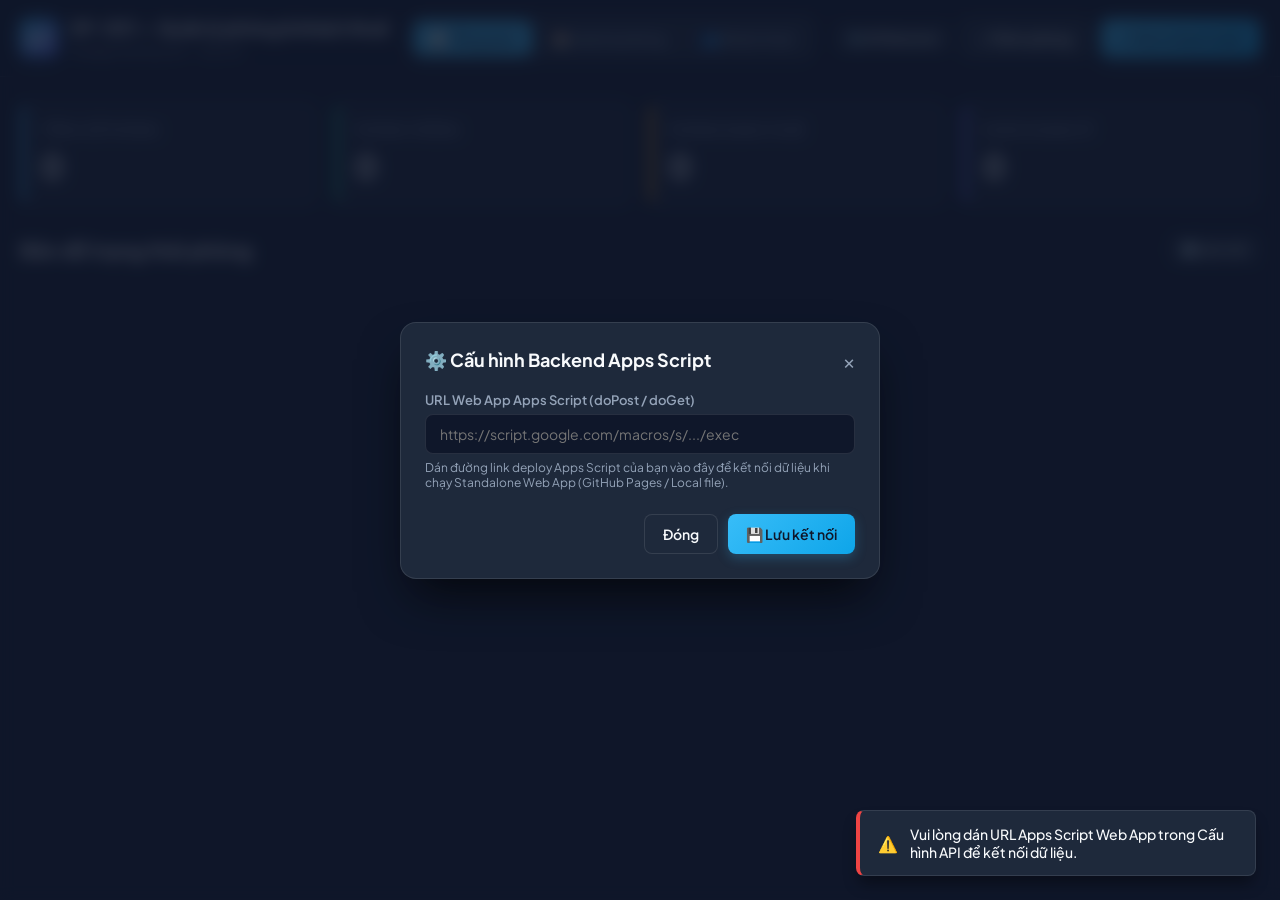
<file: products/SP-001-quanlyphong/index.html>
<!DOCTYPE html>
<html lang="vi">
<head>
  <!-- SHARED — Meta & tiêu đề chuẩn cho Mobile-First Web App -->
  <meta charset="UTF-8">
  <meta name="viewport" content="width=device-width, initial-scale=1.0, maximum-scale=1.0, user-scalable=no">
  <title>SP-001 — Quản lý phòng & khách thuê</title>
  <link rel="preconnect" href="https://fonts.googleapis.com">
  <link rel="preconnect" href="https://fonts.gstatic.com" crossorigin>
  <link href="https://fonts.googleapis.com/css2?family=Plus+Jakarta+Sans:wght@400;500;600;700&display=swap" rel="stylesheet">
  <style>
    /* SHARED — CSS Design Tokens & Hệ thống màu Executive Slate */
    :root {
      --bg-main: #0f172a;
      --bg-surface: #1e293b;
      --bg-card: rgba(30, 41, 59, 0.7);
      --bg-hover: #334155;
      --border-color: rgba(255, 255, 255, 0.1);
      --text-main: #f8fafc;
      --text-muted: #94a3b8;
      --primary: #38bdf8;
      --primary-hover: #0284c7;
      --accent: #6366f1;
      --success: #10b981;
      --warning: #f59e0b;
      --danger: #ef4444;
      --status-trong: #10b981;
      --status-thue: #f59e0b;
      --status-trAPHONG: #64748b;
      --radius-sm: 8px;
      --radius-md: 12px;
      --radius-lg: 16px;
      --shadow-sm: 0 4px 6px -1px rgba(0, 0, 0, 0.3);
      --shadow-md: 0 10px 15px -3px rgba(0, 0, 0, 0.4);
      --transition: all 0.2s ease-in-out;
    }

    /* SHARED — Reset & Typography */
    * {
      box-sizing: border-box;
      margin: 0;
      padding: 0;
      font-family: 'Plus Jakarta Sans', -apple-system, BlinkMacSystemFont, sans-serif;
    }

    body {
      background-color: var(--bg-main);
      color: var(--text-main);
      min-height: 100vh;
      display: flex;
      flex-direction: column;
      overflow-x: hidden;
      padding-bottom: 80px;
    }

    /* SHARED — Layout & Header */
    .app-header {
      background: rgba(15, 23, 42, 0.9);
      backdrop-filter: blur(12px);
      -webkit-backdrop-filter: blur(12px);
      border-bottom: 1px solid var(--border-color);
      position: sticky;
      top: 0;
      z-index: 100;
      padding: 16px 20px;
      display: flex;
      justify-content: space-between;
      align-items: center;
    }

    .brand {
      display: flex;
      align-items: center;
      gap: 12px;
    }

    .brand-icon {
      width: 38px;
      height: 38px;
      border-radius: var(--radius-sm);
      background: linear-gradient(135deg, var(--primary), var(--accent));
      display: flex;
      align-items: center;
      justify-content: center;
      font-weight: 700;
      font-size: 18px;
      color: #fff;
      box-shadow: 0 0 15px rgba(56, 189, 248, 0.3);
    }

    .brand-text h1 {
      font-size: 18px;
      font-weight: 700;
      letter-spacing: -0.5px;
    }

    .brand-text span {
      font-size: 12px;
      color: var(--text-muted);
    }

    /* SHARED — Navigation Tabs */
    .nav-tabs {
      display: flex;
      gap: 4px;
      background: var(--bg-surface);
      padding: 4px;
      border-radius: var(--radius-md);
      border: 1px solid var(--border-color);
    }

    .tab-btn {
      background: transparent;
      border: none;
      color: var(--text-muted);
      padding: 8px 16px;
      border-radius: var(--radius-sm);
      font-size: 14px;
      font-weight: 600;
      cursor: pointer;
      transition: var(--transition);
      display: flex;
      align-items: center;
      gap: 6px;
    }

    .tab-btn:hover {
      color: var(--text-main);
      background: rgba(255, 255, 255, 0.05);
    }

    .tab-btn.active {
      background: var(--primary);
      color: #0f172a;
      box-shadow: 0 2px 8px rgba(56, 189, 248, 0.3);
    }

    /* SHARED — Header Actions */
    .header-actions {
      display: flex;
      gap: 10px;
      align-items: center;
    }

    /* SHARED — Buttons */
    .btn {
      display: inline-flex;
      align-items: center;
      justify-content: center;
      gap: 8px;
      padding: 10px 18px;
      border-radius: var(--radius-sm);
      font-size: 14px;
      font-weight: 600;
      cursor: pointer;
      border: none;
      transition: var(--transition);
      white-space: nowrap;
    }

    .btn-primary {
      background: linear-gradient(135deg, var(--primary), #0ea5e9);
      color: #0f172a;
      box-shadow: 0 4px 12px rgba(56, 189, 248, 0.25);
    }

    .btn-primary:hover {
      transform: translateY(-1px);
      box-shadow: 0 6px 16px rgba(56, 189, 248, 0.35);
    }

    .btn-secondary {
      background: var(--bg-surface);
      color: var(--text-main);
      border: 1px solid var(--border-color);
    }

    .btn-secondary:hover {
      background: var(--bg-hover);
    }

    .btn-danger {
      background: rgba(239, 68, 68, 0.15);
      color: #f87171;
      border: 1px solid rgba(239, 68, 68, 0.3);
    }

    .btn-danger:hover {
      background: var(--danger);
      color: #fff;
    }

    .btn-sm {
      padding: 6px 12px;
      font-size: 12px;
    }

    /* SHARED — Main Container & View switching */
    .main-container {
      max-width: 1280px;
      margin: 0 auto;
      padding: 24px 20px;
      width: 100%;
      flex: 1;
    }

    .view-section {
      display: none;
      animation: fadeIn 0.25s ease-in-out;
    }

    .view-section.active {
      display: block;
    }

    @keyframes fadeIn {
      from { opacity: 0; transform: translateY(6px); }
      to { opacity: 1; transform: translateY(0); }
    }

    /* PRODUCT-SPECIFIC — Dashboard Metrics Grid */
    .metrics-grid {
      display: grid;
      grid-template-columns: repeat(auto-fit, minmax(240px, 1fr));
      gap: 16px;
      margin-bottom: 28px;
    }

    .metric-card {
      background: var(--bg-card);
      backdrop-filter: blur(8px);
      border: 1px solid var(--border-color);
      border-radius: var(--radius-md);
      padding: 20px;
      position: relative;
      overflow: hidden;
    }

    .metric-card::before {
      content: '';
      position: absolute;
      top: 0;
      left: 0;
      width: 4px;
      height: 100%;
      background: var(--primary);
    }

    .metric-card.status-trong::before { background: var(--status-trong); }
    .metric-card.status-thue::before { background: var(--status-thue); }
    .metric-card.status-khach::before { background: var(--accent); }

    .metric-title {
      font-size: 13px;
      font-weight: 600;
      color: var(--text-muted);
      text-transform: uppercase;
      letter-spacing: 0.5px;
      margin-bottom: 8px;
    }

    .metric-value {
      font-size: 32px;
      font-weight: 700;
      color: var(--text-main);
    }

    /* SHARED — Section Header & Filter Bar */
    .section-header {
      display: flex;
      justify-content: space-between;
      align-items: center;
      margin-bottom: 20px;
      flex-wrap: wrap;
      gap: 12px;
    }

    .section-title {
      font-size: 20px;
      font-weight: 700;
    }

    .filter-bar {
      display: flex;
      gap: 8px;
      background: var(--bg-surface);
      padding: 4px;
      border-radius: var(--radius-sm);
      border: 1px solid var(--border-color);
    }

    .filter-btn {
      background: transparent;
      border: none;
      color: var(--text-muted);
      padding: 6px 14px;
      border-radius: 6px;
      font-size: 13px;
      font-weight: 600;
      cursor: pointer;
      transition: var(--transition);
    }

    .filter-btn.active {
      background: var(--bg-hover);
      color: var(--text-main);
    }

    /* PRODUCT-SPECIFIC — Room Cards Grid */
    .rooms-grid {
      display: grid;
      grid-template-columns: repeat(auto-fill, minmax(300px, 1fr));
      gap: 20px;
    }

    .room-card {
      background: var(--bg-card);
      border: 1px solid var(--border-color);
      border-radius: var(--radius-lg);
      padding: 20px;
      transition: var(--transition);
      display: flex;
      flex-direction: column;
      justify-content: space-between;
      position: relative;
    }

    .room-card:hover {
      transform: translateY(-3px);
      border-color: rgba(56, 189, 248, 0.4);
      box-shadow: var(--shadow-md);
    }

    .room-card-header {
      display: flex;
      justify-content: space-between;
      align-items: flex-start;
      margin-bottom: 16px;
    }

    .room-name {
      font-size: 18px;
      font-weight: 700;
      color: var(--text-main);
    }

    .room-id {
      font-size: 12px;
      color: var(--text-muted);
      margin-top: 2px;
    }

    .badge {
      padding: 4px 10px;
      border-radius: 20px;
      font-size: 11px;
      font-weight: 700;
      text-transform: uppercase;
      letter-spacing: 0.5px;
    }

    .badge-trong {
      background: rgba(16, 185, 129, 0.15);
      color: #34d399;
      border: 1px solid rgba(16, 185, 129, 0.3);
    }

    .badge-thue {
      background: rgba(245, 158, 11, 0.15);
      color: #fbbf24;
      border: 1px solid rgba(245, 158, 11, 0.3);
    }

    .badge-tra {
      background: rgba(100, 116, 139, 0.15);
      color: #94a3b8;
      border: 1px solid rgba(100, 116, 139, 0.3);
    }

    .room-price {
      font-size: 20px;
      font-weight: 700;
      color: var(--primary);
      margin-bottom: 16px;
    }

    .room-price span {
      font-size: 13px;
      font-weight: 400;
      color: var(--text-muted);
    }

    .room-tenant-box {
      background: rgba(15, 23, 42, 0.5);
      border: 1px dashed var(--border-color);
      border-radius: var(--radius-sm);
      padding: 12px;
      margin-bottom: 16px;
    }

    .room-tenant-box.empty {
      border-style: solid;
      text-align: center;
      color: var(--text-muted);
      font-size: 13px;
      padding: 16px;
    }

    .tenant-info-row {
      display: flex;
      justify-content: space-between;
      font-size: 13px;
      margin-bottom: 6px;
    }

    .tenant-info-row:last-child {
      margin-bottom: 0;
    }

    .tenant-name {
      font-weight: 600;
      color: var(--text-main);
    }

    .room-card-actions {
      display: flex;
      gap: 8px;
      border-top: 1px solid var(--border-color);
      padding-top: 16px;
    }

    /* SHARED — Data Tables (Khách thuê view) */
    .table-container {
      background: var(--bg-card);
      border: 1px solid var(--border-color);
      border-radius: var(--radius-lg);
      overflow-x: auto;
    }

    .data-table {
      width: 100%;
      border-collapse: collapse;
      text-align: left;
    }

    .data-table th, .data-table td {
      padding: 14px 18px;
      border-bottom: 1px solid var(--border-color);
      font-size: 14px;
    }

    .data-table th {
      background: rgba(15, 23, 42, 0.6);
      color: var(--text-muted);
      font-weight: 600;
      font-size: 12px;
      text-transform: uppercase;
      letter-spacing: 0.5px;
    }

    .data-table tr:hover {
      background: rgba(255, 255, 255, 0.02);
    }

    /* SHARED — Modals & Dialogs */
    .modal-overlay {
      position: fixed;
      top: 0;
      left: 0;
      width: 100vw;
      height: 100vh;
      background: rgba(15, 23, 42, 0.8);
      backdrop-filter: blur(8px);
      z-index: 1000;
      display: flex;
      align-items: center;
      justify-content: center;
      opacity: 0;
      pointer-events: none;
      transition: var(--transition);
      padding: 20px;
    }

    .modal-overlay.active {
      opacity: 1;
      pointer-events: auto;
    }

    .modal-content {
      background: var(--bg-surface);
      border: 1px solid var(--border-color);
      border-radius: var(--radius-lg);
      width: 100%;
      max-width: 480px;
      padding: 24px;
      box-shadow: 0 25px 50px -12px rgba(0, 0, 0, 0.7);
      transform: scale(0.95);
      transition: var(--transition);
      max-height: 90vh;
      overflow-y: auto;
    }

    .modal-overlay.active .modal-content {
      transform: scale(1);
    }

    .modal-header {
      display: flex;
      justify-content: space-between;
      align-items: center;
      margin-bottom: 20px;
    }

    .modal-title {
      font-size: 18px;
      font-weight: 700;
    }

    .modal-close {
      background: transparent;
      border: none;
      color: var(--text-muted);
      font-size: 20px;
      cursor: pointer;
    }

    /* SHARED — Forms */
    .form-group {
      margin-bottom: 16px;
    }

    .form-label {
      display: block;
      font-size: 13px;
      font-weight: 600;
      color: var(--text-muted);
      margin-bottom: 6px;
    }

    .form-input, .form-select {
      width: 100%;
      background: var(--bg-main);
      border: 1px solid var(--border-color);
      border-radius: var(--radius-sm);
      padding: 10px 14px;
      color: var(--text-main);
      font-size: 14px;
      outline: none;
      transition: var(--transition);
    }

    .form-input:focus, .form-select:focus {
      border-color: var(--primary);
      box-shadow: 0 0 0 3px rgba(56, 189, 248, 0.15);
    }

    .form-actions {
      display: flex;
      justify-content: flex-end;
      gap: 10px;
      margin-top: 24px;
    }

    /* SHARED — Toast Notifications */
    .toast-container {
      position: fixed;
      bottom: 24px;
      right: 24px;
      z-index: 2000;
      display: flex;
      flex-direction: column;
      gap: 10px;
    }

    .toast {
      background: var(--bg-surface);
      border: 1px solid var(--border-color);
      border-left: 4px solid var(--primary);
      padding: 14px 18px;
      border-radius: var(--radius-sm);
      box-shadow: var(--shadow-md);
      display: flex;
      align-items: center;
      gap: 12px;
      min-width: 280px;
      max-width: 400px;
      animation: slideInRight 0.3s ease-out;
    }

    .toast.success { border-left-color: var(--success); }
    .toast.error { border-left-color: var(--danger); }

    @keyframes slideInRight {
      from { transform: translateX(100%); opacity: 0; }
      to { transform: translateX(0); opacity: 1; }
    }

    /* SHARED — Mobile Floating Action Button (FAB) */
    .fab-btn {
      display: none;
      position: fixed;
      bottom: 24px;
      right: 24px;
      width: 56px;
      height: 56px;
      border-radius: 50%;
      background: linear-gradient(135deg, var(--primary), #0ea5e9);
      color: #0f172a;
      border: none;
      box-shadow: 0 6px 20px rgba(56, 189, 248, 0.4);
      font-size: 28px;
      font-weight: 700;
      z-index: 99;
      cursor: pointer;
      align-items: center;
      justify-content: center;
    }

    /* SHARED — Responsive Mobile Breakpoints */
    @media (max-width: 768px) {
      .app-header {
        flex-direction: column;
        align-items: flex-start;
        gap: 12px;
      }
      .nav-tabs {
        width: 100%;
        overflow-x: auto;
      }
      .header-actions {
        display: none; /* Sử dụng FAB và config trên mobile */
      }
      .fab-btn {
        display: flex;
      }
      .rooms-grid {
        grid-template-columns: 1fr;
      }
      .data-table th, .data-table td {
        padding: 10px 12px;
        font-size: 13px;
      }
    }
  </style>
</head>
<body>

  <!-- SHARED — App Header & Navigation Shell -->
  <header class="app-header">
    <div class="brand">
      <div class="brand-icon">SP</div>
      <div class="brand-text">
        <h1>SP-001 — Quản lý phòng & khách thuê</h1>
        <span>GoApps Factory OS — CLU-01</span>
      </div>
    </div>
    <nav class="nav-tabs" id="nav-tabs">
      <button class="tab-btn active" onclick="switchView('view-dashboard', this)">
        <span>📊 Tổng quan</span>
      </button>
      <button class="tab-btn" onclick="switchView('view-phong', this)">
        <span>🏠 Quản lý phòng</span>
      </button>
      <button class="tab-btn" onclick="switchView('view-khach', this)">
        <span>👥 Khách thuê</span>
      </button>
    </nav>
    <div class="header-actions">
      <button class="btn btn-secondary btn-sm" onclick="openConfigModal()" title="Cấu hình URL Backend API">⚙️ API Backend</button>
      <button class="btn btn-secondary" onclick="openAddRoomModal()">+ Thêm phòng</button>
      <button class="btn btn-primary" onclick="openAddTenantModal()">+ Thêm khách thuê</button>
    </div>
  </header>

  <!-- SHARED — Main Content Container -->
  <main class="main-container">

    <!-- 1. VIEW DASHBOARD (Tổng quan) -->
    <section id="view-dashboard" class="view-section active">
      <div class="metrics-grid">
        <div class="metric-card">
          <div class="metric-title">Tổng số phòng</div>
          <div class="metric-value" id="metric-tong-phong">0</div>
        </div>
        <div class="metric-card status-trong">
          <div class="metric-title">Phòng trống</div>
          <div class="metric-value" id="metric-phong-trong">0</div>
        </div>
        <div class="metric-card status-thue">
          <div class="metric-title">Phòng đang thuê</div>
          <div class="metric-value" id="metric-phong-thue">0</div>
        </div>
        <div class="metric-card status-khach">
          <div class="metric-title">Khách đang ở</div>
          <div class="metric-value" id="metric-khach-dang-o">0</div>
        </div>
      </div>

      <div class="section-header">
        <h2 class="section-title">Bản đồ trạng thái phòng</h2>
        <button class="btn btn-secondary btn-sm" onclick="loadAllData()">🔄 Làm mới</button>
      </div>
      <div class="rooms-grid" id="dashboard-rooms-grid">
        <!-- Đổ dữ liệu từ JS -->
      </div>
    </section>

    <!-- 2. VIEW QUẢN LÝ PHÒNG -->
    <section id="view-phong" class="view-section">
      <div class="section-header">
        <h2 class="section-title">Danh sách phòng nhà trọ</h2>
        <div style="display: flex; gap: 10px; align-items: center;">
          <input type="text" id="search-phong" class="form-input" placeholder="Tìm tên phòng..." style="width: 220px;" oninput="filterRoomList()">
          <button class="btn btn-primary" onclick="openAddRoomModal()">+ Thêm phòng</button>
        </div>
      </div>
      <div class="filter-bar" id="filter-bar-phong" style="margin-bottom: 20px;">
        <button class="filter-btn active" onclick="setRoomFilter('all', this)">Tất cả</button>
        <button class="filter-btn" onclick="setRoomFilter('Trống', this)">Phòng trống</button>
        <button class="filter-btn" onclick="setRoomFilter('Đã thuê', this)">Đang có khách</button>
      </div>
      <div class="rooms-grid" id="main-rooms-grid">
        <!-- Đổ dữ liệu từ JS -->
      </div>
    </section>

    <!-- 3. VIEW QUẢN LÝ KHÁCH THUÊ -->
    <section id="view-khach" class="view-section">
      <div class="section-header">
        <h2 class="section-title">Danh sách khách thuê</h2>
        <div style="display: flex; gap: 10px; align-items: center;">
          <input type="text" id="search-khach" class="form-input" placeholder="Tìm họ tên, SĐT, mã phòng..." style="width: 260px;" oninput="debounceSearchKhach()">
          <button class="btn btn-primary" onclick="openAddTenantModal()">+ Thêm khách thuê</button>
        </div>
      </div>
      <div class="filter-bar" id="filter-bar-khach" style="margin-bottom: 20px;">
        <button class="filter-btn active" onclick="setTenantFilter('all', this)">Tất cả</button>
        <button class="filter-btn" onclick="setTenantFilter('Đang thuê', this)">Đang thuê</button>
        <button class="filter-btn" onclick="setTenantFilter('Đã trả phòng', this)">Đã trả phòng</button>
      </div>
      <div class="table-container">
        <table class="data-table">
          <thead>
            <tr>
              <th>Mã KH</th>
              <th>Họ và tên</th>
              <th>Số điện thoại</th>
              <th>Phòng</th>
              <th>Ngày vào ở</th>
              <th>Trạng thái</th>
              <th>Thao tác</th>
            </tr>
          </thead>
          <tbody id="table-khach-body">
            <!-- Đổ dữ liệu từ JS -->
          </tbody>
        </table>
      </div>
    </section>

  </main>

  <!-- SHARED — Mobile Floating Action Button -->
  <button class="fab-btn" onclick="showFabMenu()" title="Thao tác nhanh">+</button>

  <!-- SHARED — Toast Notifications Container -->
  <div class="toast-container" id="toast-container"></div>

  <!-- ==================== MODALS ==================== -->

  <!-- MODAL CẤU HÌNH API BACKEND -->
  <div class="modal-overlay" id="modal-config-api">
    <div class="modal-content">
      <div class="modal-header">
        <h3 class="modal-title">⚙️ Cấu hình Backend Apps Script</h3>
        <button class="modal-close" onclick="closeModal('modal-config-api')">×</button>
      </div>
      <div class="form-group">
        <label class="form-label">URL Web App Apps Script (doPost / doGet)</label>
        <input type="text" id="config-webapp-url" class="form-input" placeholder="https://script.google.com/macros/s/.../exec">
        <small style="color: var(--text-muted); font-size: 12px; display: block; margin-top: 6px;">
          Dán đường link deploy Apps Script của bạn vào đây để kết nối dữ liệu khi chạy Standalone Web App (GitHub Pages / Local file).
        </small>
      </div>
      <div class="form-actions">
        <button class="btn btn-secondary" onclick="closeModal('modal-config-api')">Đóng</button>
        <button class="btn btn-primary" onclick="saveConfigApi()">💾 Lưu kết nối</button>
      </div>
    </div>
  </div>

  <!-- MODAL THÊM / SỬA PHÒNG -->
  <div class="modal-overlay" id="modal-them-phong">
    <div class="modal-content">
      <div class="modal-header">
        <h3 class="modal-title" id="modal-phong-title">Thêm phòng mới</h3>
        <button class="modal-close" onclick="closeModal('modal-them-phong')">×</button>
      </div>
      <form id="form-phong" onsubmit="submitFormPhong(event)">
        <input type="hidden" id="form-phong-id">
        <div class="form-group">
          <label class="form-label">Tên phòng *</label>
          <input type="text" id="form-phong-ten" class="form-input" placeholder="Ví dụ: Phòng 101, Phòng 202..." required>
        </div>
        <div class="form-group">
          <label class="form-label">Giá thuê (VNĐ/tháng) *</label>
          <input type="number" id="form-phong-gia" class="form-input" placeholder="Ví dụ: 3500000" min="0" required>
        </div>
        <div class="form-actions">
          <button type="button" class="btn btn-secondary" onclick="closeModal('modal-them-phong')">Hủy</button>
          <button type="submit" class="btn btn-primary" id="btn-submit-phong">Lưu phòng</button>
        </div>
      </form>
    </div>
  </div>

  <!-- MODAL THÊM / SỬA KHÁCH THUÊ -->
  <div class="modal-overlay" id="modal-them-khach">
    <div class="modal-content">
      <div class="modal-header">
        <h3 class="modal-title" id="modal-khach-title">Thêm khách thuê mới</h3>
        <button class="modal-close" onclick="closeModal('modal-them-khach')">×</button>
      </div>
      <form id="form-khach" onsubmit="submitFormKhach(event)">
        <input type="hidden" id="form-khach-id">
        <div class="form-group">
          <label class="form-label">Họ và tên *</label>
          <input type="text" id="form-khach-ten" class="form-input" placeholder="Ví dụ: Nguyễn Văn A..." required>
        </div>
        <div class="form-group">
          <label class="form-label">Số điện thoại (10 số, bắt đầu bằng số 0) *</label>
          <input type="tel" id="form-khach-sdt" class="form-input" placeholder="Ví dụ: 0912345678" pattern="^0\d{9}$" title="Vui lòng nhập 10 chữ số và bắt đầu bằng số 0" required>
        </div>
        <div class="form-group">
          <label class="form-label">Chọn phòng *</label>
          <select id="form-khach-phong" class="form-select" required>
            <option value="">-- Đang tải danh sách phòng trống... --</option>
          </select>
        </div>
        <div class="form-group">
          <label class="form-label">Ngày vào ở *</label>
          <input type="date" id="form-khach-ngayvao" class="form-input" required>
        </div>
        <div class="form-actions">
          <button type="button" class="btn btn-secondary" onclick="closeModal('modal-them-khach')">Hủy</button>
          <button type="submit" class="btn btn-primary" id="btn-submit-khach">Lưu khách thuê</button>
        </div>
      </form>
    </div>
  </div>

  <!-- MODAL XÁC NHẬN TRẢ PHÒNG -->
  <div class="modal-overlay" id="modal-tra-phong">
    <div class="modal-content">
      <div class="modal-header">
        <h3 class="modal-title">Xác nhận trả phòng</h3>
        <button class="modal-close" onclick="closeModal('modal-tra-phong')">×</button>
      </div>
      <div style="margin-bottom: 20px;">
        <p style="font-size: 14px; line-height: 1.6; color: var(--text-main);">
          Bạn có chắc chắn muốn làm thủ tục trả phòng cho khách <strong id="traphong-khach-ten" style="color: var(--primary);">—</strong> đang ở phòng <strong id="traphong-phong-ten" style="color: var(--warning);">—</strong>?
        </p>
        <p style="font-size: 13px; color: var(--text-muted); margin-top: 10px; background: rgba(255, 255, 255, 0.03); padding: 10px; border-radius: var(--radius-sm);">
          📌 <em>Lưu ý: Dữ liệu của khách thuê sẽ được đổi sang trạng thái "Đã trả phòng" và lưu trọn vẹn trong lịch sử, không bị xóa. Phòng sẽ ngay lập tức chuyển sang trạng thái "Trống".</em>
        </p>
      </div>
      <input type="hidden" id="confirm-traphong-id">
      <div class="form-actions">
        <button type="button" class="btn btn-secondary" onclick="closeModal('modal-tra-phong')">Hủy</button>
        <button type="button" class="btn btn-danger" onclick="submitTraPhong()">Xác nhận trả phòng</button>
      </div>
    </div>
  </div>

  <!-- MODAL CHI TIẾT PHÒNG (Kèm lịch sử) -->
  <div class="modal-overlay" id="modal-chitiet-phong">
    <div class="modal-content" style="max-width: 600px;">
      <div class="modal-header">
        <h3 class="modal-title" id="detail-phong-title">Chi tiết phòng</h3>
        <button class="modal-close" onclick="closeModal('modal-chitiet-phong')">×</button>
      </div>
      <div id="detail-phong-content">
        <!-- Đổ từ JS -->
      </div>
      <div class="form-actions">
        <button type="button" class="btn btn-secondary" onclick="closeModal('modal-chitiet-phong')">Đóng</button>
      </div>
    </div>
  </div>

  <!-- ==================== JAVASCRIPT LOGIC ==================== -->
  <script>
    // SHARED — Global State
    let currentRoomsData = [];
    let currentTenantsData = [];
    let activeRoomFilter = 'all';
    let activeTenantFilter = 'all';
    let searchKhachTimeout = null;

    // SHARED — Bridge giao tiếp Server: tương thích cả 2 chế độ Standalone Web App (fetch tới WEBAPP_URL) và Apps Script iframe (google.script.run)
    async function callServer(action, data = {}) {
      const storedUrl = localStorage.getItem('SP001_WEBAPP_URL') || "";
      
      // 1. Nếu đang mở trong Apps Script iframe (Mô hình A)
      if (typeof google !== 'undefined' && google && google.script && google.script.run) {
        return new Promise((resolve, reject) => {
          google.script.run
            .withSuccessHandler(resolve)
            .withFailureHandler(reject)
            [action](data && data.id ? (action.startsWith('sua') ? data : data.id) : data);
        });
      }
      
      // 2. Nếu đang chạy độc lập trên GitHub Pages / Local (Mô hình B - chuẩn Goshop)
      if (storedUrl && storedUrl.includes('script.google.com/macros/s/')) {
        try {
          const response = await fetch(storedUrl, {
            method: 'POST',
            headers: {
              'Content-Type': 'text/plain;charset=utf-8' // Tránh CORS Preflight OPTIONS của Google Apps Script
            },
            body: JSON.stringify({ action: action, data: data })
          });
          const result = await response.json();
          return result;
        } catch (err) {
          console.error("Lỗi kết nối API Backend:", err);
          showToast("Lỗi kết nối Backend Apps Script. Vui lòng kiểm tra lại URL trong nút Cấu hình API.", "error");
          throw err;
        }
      }
      
      // 3. Nếu chưa cấu hình WEBAPP_URL khi chạy Standalone
      openConfigModal();
      return { success: false, message: 'Vui lòng dán URL Apps Script Web App trong Cấu hình API để kết nối dữ liệu.' };
    }

    // SHARED — Khởi tạo khi trang tải xong
    window.addEventListener('DOMContentLoaded', () => {
      // Set ngày hôm nay cho form khách
      const today = new Date().toISOString().split('T')[0];
      document.getElementById('form-khach-ngayvao').value = today;

      // Tải dữ liệu từ server
      loadAllData();
    });

    // SHARED — Mở modal cấu hình API
    function openConfigModal() {
      const storedUrl = localStorage.getItem('SP001_WEBAPP_URL') || "";
      document.getElementById('config-webapp-url').value = storedUrl;
      openModal('modal-config-api');
    }

    function saveConfigApi() {
      const url = document.getElementById('config-webapp-url').value.trim();
      if (!url || !url.includes('script.google.com/macros/s/')) {
        showToast("Vui lòng dán đúng URL deploy Web App của Apps Script (chứa /macros/s/.../exec)", "error");
        return;
      }
      localStorage.setItem('SP001_WEBAPP_URL', url);
      showToast("Đã lưu cấu hình API thành công!", "success");
      closeModal('modal-config-api');
      loadAllData();
    }

    // SHARED — Điều hướng Tab (SPA Routing)
    function switchView(viewId, tabElem) {
      document.querySelectorAll('.view-section').forEach(sec => sec.classList.remove('active'));
      document.querySelectorAll('.tab-btn').forEach(btn => btn.classList.remove('active'));

      document.getElementById(viewId).classList.add('active');
      if (tabElem) tabElem.classList.add('active');

      if (viewId === 'view-dashboard' || viewId === 'view-phong') {
        loadAllData();
      } else if (viewId === 'view-khach') {
        loadTenantList('');
      }
    }

    // SHARED — Toast Notifications helper
    function showToast(message, type = 'success') {
      const container = document.getElementById('toast-container');
      const toast = document.createElement('div');
      toast.className = `toast ${type}`;
      toast.innerHTML = `
        <span>${type === 'success' ? '✅' : '⚠️'}</span>
        <span style="font-size: 14px; font-weight: 500;">${message}</span>
      `;
      container.appendChild(toast);
      setTimeout(() => {
        toast.style.opacity = '0';
        toast.style.transform = 'translateX(100%)';
        setTimeout(() => toast.remove(), 300);
      }, 3500);
    }

    // SHARED — Modals helper
    function openModal(modalId) {
      document.getElementById(modalId).classList.add('active');
    }

    function closeModal(modalId) {
      document.getElementById(modalId).classList.remove('active');
    }

    // SHARED — Format tiền tệ VNĐ
    function formatCurrency(amount) {
      const num = Number(amount);
      if (isNaN(num)) return '0 đ';
      return num.toLocaleString('vi-VN') + ' đ';
    }

    // SHARED — Mobile FAB Menu
    function showFabMenu() {
      const choice = confirm("Chọn OK để Thêm phòng mới, hoặc Cancel để Thêm khách thuê:");
      if (choice) {
        openAddRoomModal();
      } else {
        openAddTenantModal();
      }
    }

    // PRODUCT-SPECIFIC — Tải toàn bộ dữ liệu phòng & thống kê từ Server
    async function loadAllData() {
      try {
        // 1. Tải thống kê Dashboard
        const dashRes = await callServer('layThongKeDashboard');
        if (dashRes && dashRes.success && dashRes.data) {
          document.getElementById('metric-tong-phong').innerText = dashRes.data.tongSoPhong || 0;
          document.getElementById('metric-phong-trong').innerText = dashRes.data.phongTrong || 0;
          document.getElementById('metric-phong-thue').innerText = dashRes.data.phongDaThue || 0;
          document.getElementById('metric-khach-dang-o').innerText = dashRes.data.khachDangThue || 0;
        }

        // 2. Tải danh sách phòng
        const roomRes = await callServer('layDanhSachPhong');
        if (roomRes && roomRes.success) {
          currentRoomsData = roomRes.data || [];
          renderDashboardRoomGrid();
          filterRoomList();
        } else if (roomRes && !roomRes.success && roomRes.message) {
          showToast(roomRes.message, 'error');
        }
      } catch (err) {
        console.error("loadAllData error:", err);
      }
    }

    // PRODUCT-SPECIFIC — Tải danh sách khách thuê
    async function loadTenantList(query = '') {
      try {
        const res = await callServer('timKiemKhach', { query: query });
        if (res && res.success) {
          currentTenantsData = res.data || [];
          renderTenantList();
        }
      } catch (err) {
        console.error("loadTenantList error:", err);
      }
    }

    // PRODUCT-SPECIFIC — Render lưới phòng ở trang Dashboard
    function renderDashboardRoomGrid() {
      const container = document.getElementById('dashboard-rooms-grid');
      if (!container) return;
      if (currentRoomsData.length === 0) {
        container.innerHTML = `<div style="grid-column: 1/-1; text-align: center; color: var(--text-muted); padding: 40px;">Chưa có dữ liệu phòng. Hãy bấm "+ Thêm phòng" để bắt đầu!</div>`;
        return;
      }

      container.innerHTML = currentRoomsData.map(room => {
        const isOccupied = room.TrangThai === 'Đã thuê';
        const statusClass = isOccupied ? 'badge-thue' : 'badge-trong';
        
        return `
          <div class="room-card" onclick="openRoomDetail('${room.ID}')" style="cursor: pointer;">
            <div>
              <div class="room-card-header">
                <div>
                  <div class="room-name">${room.TenPhong}</div>
                  <div class="room-id">${room.ID}</div>
                </div>
                <span class="badge ${statusClass}">${room.TrangThai}</span>
              </div>
              <div class="room-price">${formatCurrency(room.GiaThue)}<span>/tháng</span></div>
              ${isOccupied ? `
                <div class="room-tenant-box">
                  <div class="tenant-info-row">
                    <span class="tenant-name">👤 ${room.KhachHienTai}</span>
                    <a href="tel:${room.KhachHienTaiSDT}" onclick="event.stopPropagation();" style="color: var(--primary); text-decoration: none;">📞 ${room.KhachHienTaiSDT}</a>
                  </div>
                  <div class="tenant-info-row" style="margin-top: 4px; font-size: 11px; color: var(--text-muted);">
                    <span>Vào ở: ${room.NgayVaoO || '—'}</span>
                  </div>
                </div>
              ` : `
                <div class="room-tenant-box empty">
                  <span>🟢 Phòng đang trống sẵn sàng cho thuê</span>
                </div>
              `}
            </div>
            <div class="room-card-actions" onclick="event.stopPropagation();">
              ${isOccupied ? `
                <button class="btn btn-secondary btn-sm" style="flex: 1;" onclick="promptTraPhong('${room.KhachHienTaiID}', '${room.KhachHienTai}', '${room.TenPhong}')">🔑 Trả phòng</button>
              ` : `
                <button class="btn btn-primary btn-sm" style="flex: 1;" onclick="openAddTenantForRoom('${room.ID}')">+ Gán khách ngay</button>
              `}
            </div>
          </div>
        `;
      }).join('');
    }

    // PRODUCT-SPECIFIC — Bộ lọc phòng (Tất cả / Trống / Đã thuê)
    function setRoomFilter(status, btn) {
      activeRoomFilter = status;
      document.querySelectorAll('#filter-bar-phong .filter-btn').forEach(b => b.classList.remove('active'));
      btn.classList.add('active');
      filterRoomList();
    }

    function filterRoomList() {
      const searchKeyword = (document.getElementById('search-phong')?.value || '').toLowerCase().trim();
      const container = document.getElementById('main-rooms-grid');
      if (!container) return;

      const filtered = currentRoomsData.filter(room => {
        const matchStatus = activeRoomFilter === 'all' || room.TrangThai === activeRoomFilter;
        const matchKeyword = !searchKeyword || room.TenPhong.toLowerCase().includes(searchKeyword);
        return matchStatus && matchKeyword;
      });

      if (filtered.length === 0) {
        container.innerHTML = `<div style="grid-column: 1/-1; text-align: center; color: var(--text-muted); padding: 40px;">Không tìm thấy phòng nào phù hợp điều kiện lọc.</div>`;
        return;
      }

      container.innerHTML = filtered.map(room => {
        const isOccupied = room.TrangThai === 'Đã thuê';
        const statusClass = isOccupied ? 'badge-thue' : 'badge-trong';

        return `
          <div class="room-card">
            <div>
              <div class="room-card-header">
                <div>
                  <div class="room-name">${room.TenPhong}</div>
                  <div class="room-id">${room.ID}</div>
                </div>
                <span class="badge ${statusClass}">${room.TrangThai}</span>
              </div>
              <div class="room-price">${formatCurrency(room.GiaThue)}<span>/tháng</span></div>
              ${isOccupied ? `
                <div class="room-tenant-box">
                  <div class="tenant-info-row">
                    <span class="tenant-name">👤 ${room.KhachHienTai}</span>
                    <a href="tel:${room.KhachHienTaiSDT}" style="color: var(--primary); text-decoration: none;">📞 ${room.KhachHienTaiSDT}</a>
                  </div>
                  <div class="tenant-info-row" style="margin-top: 4px; font-size: 11px; color: var(--text-muted);">
                    <span>Vào ở: ${room.NgayVaoO || '—'}</span>
                  </div>
                </div>
              ` : `
                <div class="room-tenant-box empty">
                  <span>🟢 Phòng đang trống sẵn sàng</span>
                </div>
              `}
            </div>
            <div class="room-card-actions">
              <button class="btn btn-secondary btn-sm" onclick="openEditRoomModal('${room.ID}')">✏️ Sửa</button>
              ${isOccupied ? `
                <button class="btn btn-secondary btn-sm" onclick="promptTraPhong('${room.KhachHienTaiID}', '${room.KhachHienTai}', '${room.TenPhong}')">🔑 Trả phòng</button>
              ` : `
                <button class="btn btn-primary btn-sm" onclick="openAddTenantForRoom('${room.ID}')">+ Gán khách</button>
                <button class="btn btn-danger btn-sm" onclick="handleDeleteRoom('${room.ID}', '${room.TenPhong}')">🗑️ Xóa</button>
              `}
            </div>
          </div>
        `;
      }).join('');
    }

    // PRODUCT-SPECIFIC — Bộ lọc và Debounce tìm kiếm khách thuê
    function setTenantFilter(status, btn) {
      activeTenantFilter = status;
      document.querySelectorAll('#filter-bar-khach .filter-btn').forEach(b => b.classList.remove('active'));
      btn.classList.add('active');
      renderTenantList();
    }

    function debounceSearchKhach() {
      clearTimeout(searchKhachTimeout);
      searchKhachTimeout = setTimeout(() => {
        const query = document.getElementById('search-khach')?.value || '';
        loadTenantList(query);
      }, 300);
    }

    function renderTenantList() {
      const tbody = document.getElementById('table-khach-body');
      if (!tbody) return;

      const filtered = currentTenantsData.filter(tenant => {
        if (activeTenantFilter === 'all') return true;
        return tenant.TrangThai === activeTenantFilter;
      });

      if (filtered.length === 0) {
        tbody.innerHTML = `<tr><td colspan="7" style="text-align: center; color: var(--text-muted); padding: 30px;">Không có dữ liệu khách thuê phù hợp.</td></tr>`;
        return;
      }

      tbody.innerHTML = filtered.map(tenant => {
        const isOccupied = tenant.TrangThai === 'Đang thuê';
        const badgeClass = isOccupied ? 'badge-thue' : 'badge-tra';

        return `
          <tr>
            <td style="font-family: monospace; font-weight: 600;">${tenant.ID}</td>
            <td style="font-weight: 600; color: var(--text-main);">${tenant.HoTen}</td>
            <td><a href="tel:${tenant.SDT}" style="color: var(--primary); text-decoration: none;">📞 ${tenant.SDT}</a></td>
            <td><span style="background: rgba(255,255,255,0.05); padding: 4px 8px; border-radius: 4px; font-weight: 600;">🏠 ${tenant.TenPhong}</span></td>
            <td>${tenant.NgayVaoO || '—'}</td>
            <td><span class="badge ${badgeClass}">${tenant.TrangThai}</span></td>
            <td>
              <div style="display: flex; gap: 6px;">
                <button class="btn btn-secondary btn-sm" onclick="openEditTenantModal('${tenant.ID}')">✏️ Sửa</button>
                ${isOccupied ? `
                  <button class="btn btn-danger btn-sm" onclick="promptTraPhong('${tenant.ID}', '${tenant.HoTen}', '${tenant.TenPhong}')">🔑 Trả phòng</button>
                ` : ''}
              </div>
            </td>
          </tr>
        `;
      }).join('');
    }

    // PRODUCT-SPECIFIC — Thao tác Thêm / Sửa / Xóa Phòng
    function openAddRoomModal() {
      document.getElementById('modal-phong-title').innerText = "Thêm phòng mới";
      document.getElementById('form-phong-id').value = "";
      document.getElementById('form-phong-ten').value = "";
      document.getElementById('form-phong-gia').value = "";
      openModal('modal-them-phong');
    }

    function openEditRoomModal(roomId) {
      const room = currentRoomsData.find(r => r.ID === roomId);
      if (!room) return;

      document.getElementById('modal-phong-title').innerText = "Cập nhật thông tin phòng";
      document.getElementById('form-phong-id').value = room.ID;
      document.getElementById('form-phong-ten').value = room.TenPhong;
      document.getElementById('form-phong-gia').value = room.GiaThue;
      openModal('modal-them-phong');
    }

    async function submitFormPhong(e) {
      e.preventDefault();
      const id = document.getElementById('form-phong-id').value;
      const tenPhong = document.getElementById('form-phong-ten').value.trim();
      const giaThue = document.getElementById('form-phong-gia').value;
      const btn = document.getElementById('btn-submit-phong');

      if (!tenPhong || !giaThue) return;

      btn.disabled = true;
      btn.innerText = "Đang xử lý...";

      try {
        if (!id) {
          const res = await callServer('themPhong', { TenPhong: tenPhong, GiaThue: giaThue });
          if (res && res.success) {
            showToast(res.message || "Thêm phòng thành công!");
            closeModal('modal-them-phong');
            loadAllData();
          } else {
            showToast(res?.message || "Có lỗi xảy ra", "error");
          }
        } else {
          const res = await callServer('suaPhong', { id: id, TenPhong: tenPhong, GiaThue: giaThue });
          if (res && res.success) {
            showToast(res.message || "Cập nhật phòng thành công!");
            closeModal('modal-them-phong');
            loadAllData();
          } else {
            showToast(res?.message || "Có lỗi xảy ra", "error");
          }
        }
      } catch (err) {
        console.error("submitFormPhong error:", err);
      } finally {
        btn.disabled = false;
        btn.innerText = "Lưu phòng";
      }
    }

    async function handleDeleteRoom(roomId, roomName) {
      if (!confirm(`Bạn có chắc chắn muốn xóa phòng "${roomName}"? Thao tác này không thể khôi phục.`)) return;

      try {
        const res = await callServer('xoaPhong', { id: roomId });
        if (res && res.success) {
          showToast(res.message || "Đã xóa phòng!");
          loadAllData();
        } else {
          showToast(res?.message || "Không thể xóa phòng", "error");
        }
      } catch (err) {
        console.error("handleDeleteRoom error:", err);
      }
    }

    // PRODUCT-SPECIFIC — Thao tác Thêm / Sửa / Trả phòng Khách thuê
    async function openAddTenantModal(preselectedRoomId = '') {
      document.getElementById('modal-khach-title').innerText = "Thêm khách thuê mới";
      document.getElementById('form-khach-id').value = "";
      document.getElementById('form-khach-ten').value = "";
      document.getElementById('form-khach-sdt').value = "";
      const select = document.getElementById('form-khach-phong');
      select.innerHTML = '<option value="">-- Đang tải danh sách phòng trống... --</option>';
      select.disabled = false;
      openModal('modal-them-khach');

      try {
        const res = await callServer('layDanhSachPhongTrong');
        if (res && res.success) {
          const phongTrong = res.data || [];
          if (phongTrong.length === 0 && !preselectedRoomId) {
            select.innerHTML = '<option value="">⚠️ Hiện tại không có phòng trống nào</option>';
            showToast("Tất cả các phòng đều đã có khách thuê!", "error");
          } else {
            select.innerHTML = '<option value="">-- Chọn phòng trống --</option>' + phongTrong.map(p => `
              <option value="${p.ID}" ${p.ID === preselectedRoomId ? 'selected' : ''}>${p.TenPhong} (${formatCurrency(p.GiaThue)})</option>
            `).join('');
          }
        }
      } catch (err) {
        console.error("openAddTenantModal error:", err);
      }
    }

    function openAddTenantForRoom(roomId) {
      openAddTenantModal(roomId);
    }

    async function openEditTenantModal(tenantId) {
      const tenant = currentTenantsData.find(t => t.ID === tenantId);
      if (!tenant) return;

      document.getElementById('modal-khach-title').innerText = "Cập nhật khách thuê";
      document.getElementById('form-khach-id').value = tenant.ID;
      document.getElementById('form-khach-ten').value = tenant.HoTen;
      document.getElementById('form-khach-sdt').value = tenant.SDT;
      if (tenant.NgayVaoO) {
        document.getElementById('form-khach-ngayvao').value = tenant.NgayVaoO.split(' ')[0];
      }

      const select = document.getElementById('form-khach-phong');
      select.innerHTML = '<option value="">-- Đang tải phòng trống... --</option>';
      openModal('modal-them-khach');

      try {
        const res = await callServer('layDanhSachPhongTrong');
        if (res && res.success) {
          const phongTrong = res.data || [];
          let optionsHtml = `<option value="${tenant.PhongID}" selected>🏠 ${tenant.TenPhong} (Phòng hiện tại)</option>`;
          phongTrong.forEach(p => {
            if (p.ID !== tenant.PhongID) {
              optionsHtml += `<option value="${p.ID}">chuyển sang -> ${p.TenPhong} (${formatCurrency(p.GiaThue)})</option>`;
            }
          });
          select.innerHTML = optionsHtml;
        }
      } catch (err) {
        console.error("openEditTenantModal error:", err);
      }
    }

    async function submitFormKhach(e) {
      e.preventDefault();
      const id = document.getElementById('form-khach-id').value;
      const hoTen = document.getElementById('form-khach-ten').value.trim();
      const sdt = document.getElementById('form-khach-sdt').value.trim();
      const phongId = document.getElementById('form-khach-phong').value;
      const ngayVaoO = document.getElementById('form-khach-ngayvao').value;
      const btn = document.getElementById('btn-submit-khach');

      if (!phongId) {
        showToast("Vui lòng chọn phòng hợp lệ!", "error");
        return;
      }

      btn.disabled = true;
      btn.innerText = "Đang lưu...";

      try {
        if (!id) {
          const res = await callServer('themKhachThue', { HoTen: hoTen, SDT: sdt, PhongID: phongId, NgayVaoO: ngayVaoO });
          if (res && res.success) {
            showToast(res.message || "Gán khách thuê thành công!");
            closeModal('modal-them-khach');
            loadAllData();
            loadTenantList('');
          } else {
            showToast(res?.message || "Không thể thêm khách", "error");
          }
        } else {
          const res = await callServer('suaKhachThue', { id: id, HoTen: hoTen, SDT: sdt, PhongID: phongId, NgayVaoO: ngayVaoO });
          if (res && res.success) {
            showToast(res.message || "Cập nhật khách thành công!");
            closeModal('modal-them-khach');
            loadAllData();
            loadTenantList('');
          } else {
            showToast(res?.message || "Không thể cập nhật khách", "error");
          }
        }
      } catch (err) {
        console.error("submitFormKhach error:", err);
      } finally {
        btn.disabled = false;
        btn.innerText = "Lưu khách thuê";
      }
    }

    function promptTraPhong(khachThueId, khachName, roomName) {
      document.getElementById('traphong-khach-ten').innerText = khachName || 'Khách thuê';
      document.getElementById('traphong-phong-ten').innerText = roomName || 'Phòng';
      document.getElementById('confirm-traphong-id').value = khachThueId;
      openModal('modal-tra-phong');
    }

    async function submitTraPhong() {
      const khachThueId = document.getElementById('confirm-traphong-id').value;
      if (!khachThueId) return;

      try {
        const res = await callServer('traPhong', { khachThueId: khachThueId });
        if (res && res.success) {
          showToast(res.message || "Trả phòng thành công!");
          closeModal('modal-tra-phong');
          loadAllData();
          loadTenantList('');
        } else {
          showToast(res?.message || "Không thể trả phòng", "error");
        }
      } catch (err) {
        console.error("submitTraPhong error:", err);
      }
    }

    // PRODUCT-SPECIFIC — Xem chi tiết phòng & lịch sử
    async function openRoomDetail(roomId) {
      openModal('modal-chitiet-phong');
      const content = document.getElementById('detail-phong-content');
      content.innerHTML = `<div style="text-align: center; padding: 30px; color: var(--text-muted);">⏳ Đang tải thông tin chi tiết & lịch sử phòng...</div>`;

      try {
        const res = await callServer('layChiTietPhong', { id: roomId });
        if (res && res.success && res.data) {
          const { phong, khachHienTai, lichSuKhach } = res.data;
          const isOccupied = phong.TrangThai === 'Đã thuê';
          const statusClass = isOccupied ? 'badge-thue' : 'badge-trong';

          content.innerHTML = `
            <div style="background: rgba(255,255,255,0.03); padding: 16px; border-radius: var(--radius-md); border: 1px solid var(--border-color); margin-bottom: 20px;">
              <div style="display: flex; justify-content: space-between; align-items: center; margin-bottom: 8px;">
                <h4 style="font-size: 20px; color: var(--primary);">${phong.TenPhong}</h4>
                <span class="badge ${statusClass}">${phong.TrangThai}</span>
              </div>
              <div style="font-size: 14px; color: var(--text-muted); margin-bottom: 4px;">Mã phòng: <strong style="color: var(--text-main);">${phong.ID}</strong></div>
              <div style="font-size: 14px; color: var(--text-muted);">Giá niêm yết: <strong style="color: var(--success); font-size: 16px;">${formatCurrency(phong.GiaThue)}/tháng</strong></div>
            </div>

            <div style="margin-bottom: 24px;">
              <h5 style="font-size: 14px; color: var(--text-muted); text-transform: uppercase; letter-spacing: 0.5px; margin-bottom: 12px;">👤 Khách đang thuê hiện tại</h5>
              ${khachHienTai ? `
                <div style="background: rgba(56, 189, 248, 0.1); border: 1px solid rgba(56, 189, 248, 0.3); padding: 14px; border-radius: var(--radius-sm);">
                  <div style="font-size: 16px; font-weight: 700; color: var(--text-main); margin-bottom: 6px;">${khachHienTai.HoTen} <span style="font-size: 12px; font-weight: 400; color: var(--text-muted);">(${khachHienTai.ID})</span></div>
                  <div style="font-size: 14px; margin-bottom: 4px;">📞 SĐT: <a href="tel:${khachHienTai.SDT}" style="color: var(--primary); text-decoration: none; font-weight: 600;">${khachHienTai.SDT}</a></div>
                  <div style="font-size: 13px; color: var(--text-muted);">📅 Ngày nhận phòng: ${khachHienTai.NgayVaoO || '—'}</div>
                </div>
              ` : `
                <div style="background: rgba(255,255,255,0.02); padding: 12px; border-radius: var(--radius-sm); border: 1px dashed var(--border-color); text-align: center; color: var(--text-muted); font-size: 13px;">
                  Phòng trống, chưa có khách ở.
                </div>
              `}
            </div>

            <div>
              <h5 style="font-size: 14px; color: var(--text-muted); text-transform: uppercase; letter-spacing: 0.5px; margin-bottom: 12px;">📜 Lịch sử khách thuê cũ (${lichSuKhach ? lichSuKhach.length : 0})</h5>
              ${lichSuKhach && lichSuKhach.length > 0 ? `
                <div style="display: flex; flex-direction: column; gap: 8px; max-height: 220px; overflow-y: auto;">
                  ${lichSuKhach.map(k => `
                    <div style="background: rgba(255,255,255,0.02); border: 1px solid var(--border-color); padding: 10px 14px; border-radius: var(--radius-sm); display: flex; justify-content: space-between; align-items: center;">
                      <div>
                        <div style="font-weight: 600; font-size: 14px; color: var(--text-main);">${k.HoTen}</div>
                        <div style="font-size: 12px; color: var(--text-muted);">Vào ở: ${k.NgayVaoO || '—'}</div>
                      </div>
                      <span class="badge badge-tra">${k.TrangThai}</span>
                    </div>
                  `).join('')}
                </div>
              ` : `
                <div style="text-align: center; color: var(--text-muted); font-size: 13px; padding: 16px; background: rgba(255,255,255,0.02); border-radius: var(--radius-sm);">
                  Chưa có lịch sử khách cũ trả phòng.
                </div>
              `}
            </div>
          `;
        } else {
          content.innerHTML = `<div style="text-align: center; color: var(--danger); padding: 20px;">Lỗi: ${res?.message || 'Không thể tải chi tiết phòng'}</div>`;
        }
      } catch (err) {
        content.innerHTML = `<div style="text-align: center; color: var(--danger); padding: 20px;">Lỗi kết nối Server</div>`;
        console.error("openRoomDetail error:", err);
      }
    }
  </script>
</body>
</html>
</file>
